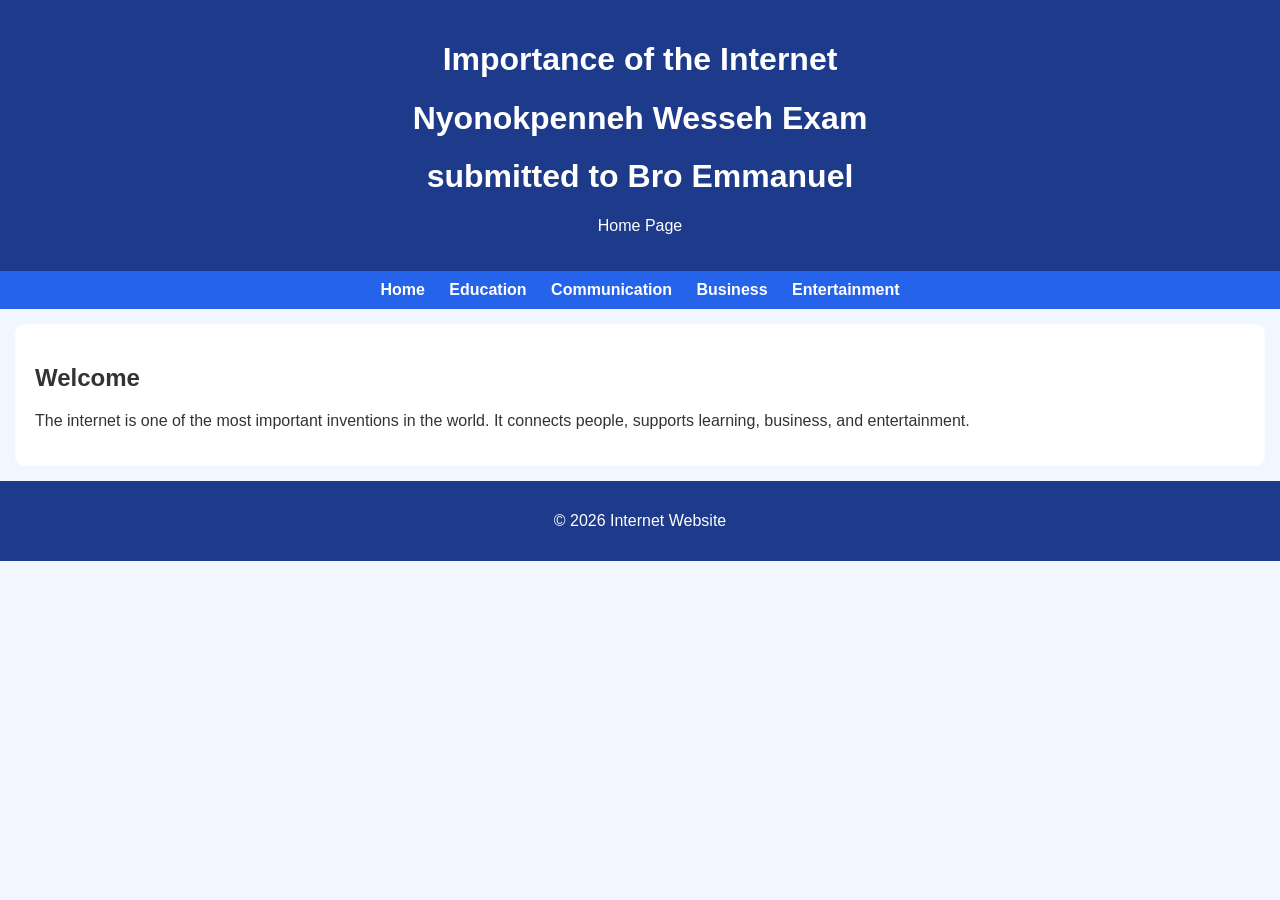
<file: index.html>
<!DOCTYPE html>
<html lang="en">
<head>
    <meta charset="UTF-8">
    <title>Importance of Internet - Home</title>
    <link rel="stylesheet" href="style.css">
</head>
<body>

<header>
    <h1>Importance of the Internet</h1>
  <h1>Nyonokpenneh Wesseh Exam</h1>
  <h1>submitted to Bro Emmanuel </h1>
    <p>Home Page</p>
</header>

<nav>
    <a href="index.html">Home</a>
    <a href="education.html">Education</a>
    <a href="communication.html">Communication</a>
    <a href="business.html">Business</a>
    <a href="entertainment.html">Entertainment</a>
</nav>

<section>
    <h2>Welcome</h2>
    <p>
        The internet is one of the most important inventions in the world.
        It connects people, supports learning, business, and entertainment.
    </p>
</section>

<footer>
    <p>©️ 2026 Internet Website</p>
</footer>

</body>
</html>
</file>
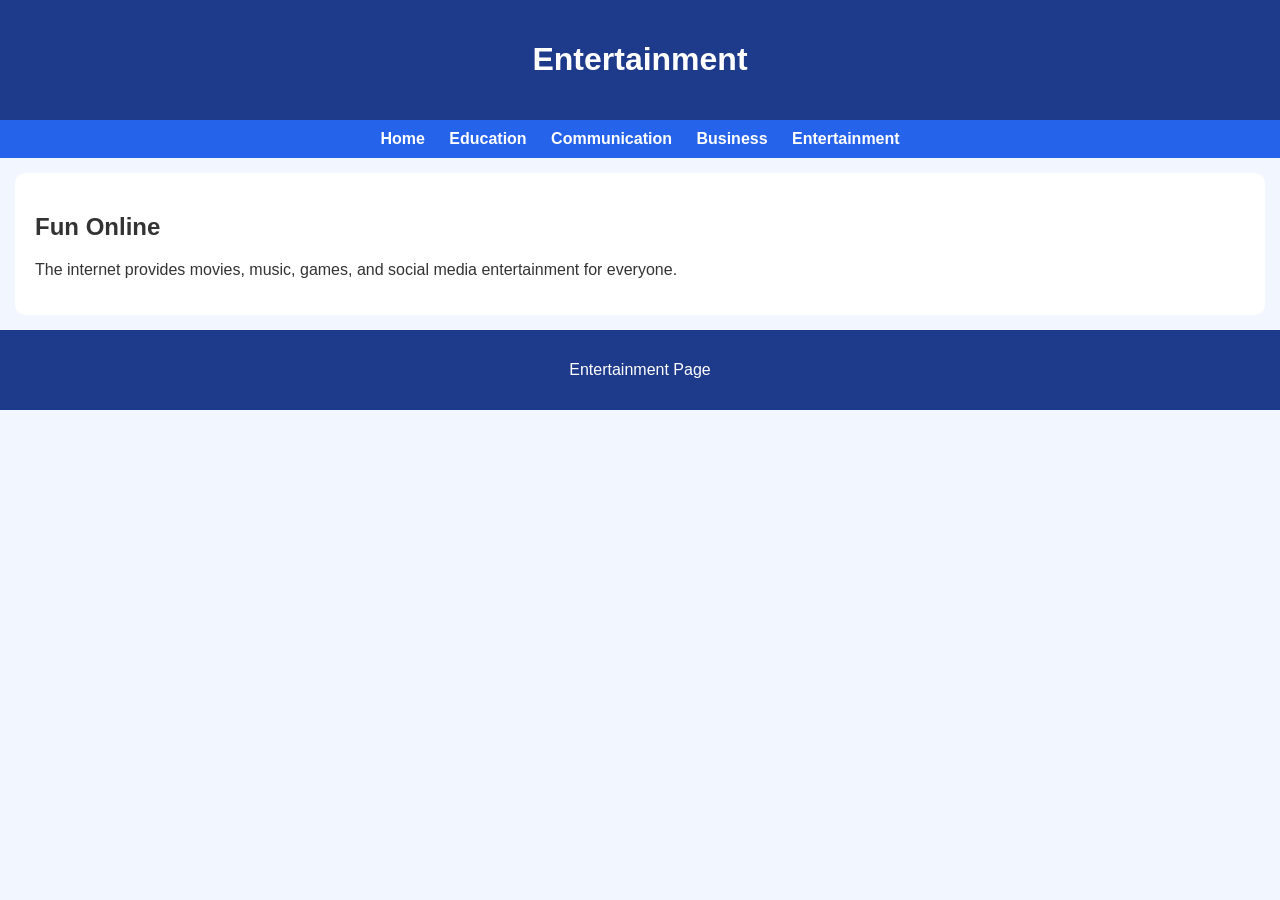
<file: entertainment.html>
<!DOCTYPE html>
<html lang="en">
<head>
    <meta charset="UTF-8">
    <title>Entertainment</title>
    <link rel="stylesheet" href="style.css">
</head>
<body>

<header>
    <h1>Entertainment</h1>
</header>

<nav>
    <a href="index.html">Home</a>
    <a href="education.html">Education</a>
    <a href="communication.html">Communication</a>
    <a href="business.html">Business</a>
    <a href="entertainment.html">Entertainment</a>
</nav>

<section>
    <h2>Fun Online</h2>
    <p>
        The internet provides movies, music, games, and social media
        entertainment for everyone.
    </p>
</section>

<footer>
    <p>Entertainment Page</p>
</footer>

</body>
</html>
</file>
<file: style.css>
body {
    font-family: Arial;
    margin: 0;
    background: #f2f6ff;
    color: #333;
}

header {
    background: #1e3a8a;
    color: white;
    text-align: center;
    padding: 20px;
}

nav {
    background: #2563eb;
    text-align: center;
    padding: 10px;
}

nav a {
    color: white;
    margin: 10px;
    text-decoration: none;
    font-weight: bold;
}

section {
    padding: 20px;
    margin: 15px;
    background: white;
    border-radius: 10px;
}

footer {
    text-align: center;
    padding: 15px;
    background: #1e3a8a;
    color: white;
}
</file>
